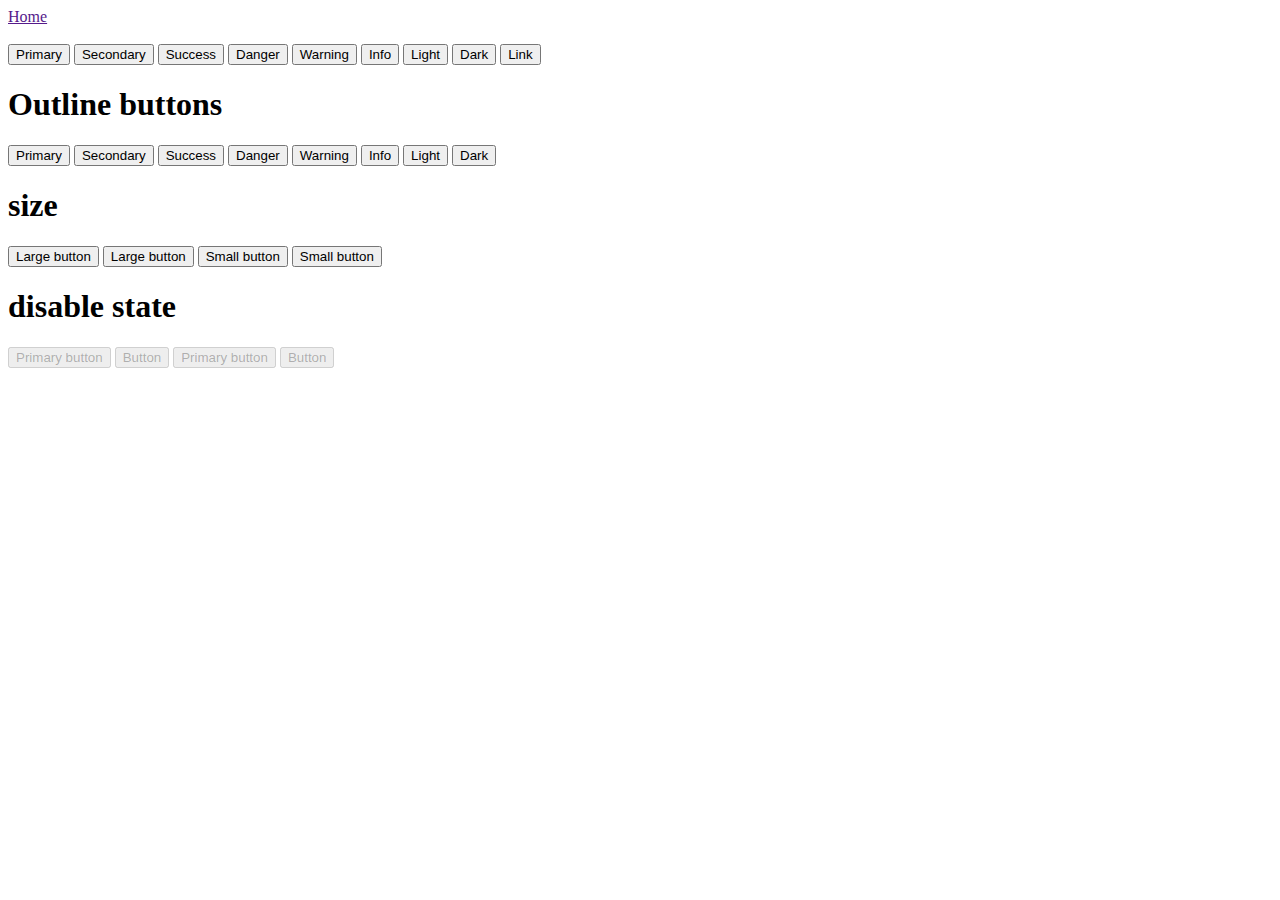
<file: button.html>
<!DOCTYPE html>
<html lang="en">
  <head>
    <meta charset="UTF-8" />
    <meta name="viewport" content="width=device-width, initial-scale=1.0" />
    <title>Document</title>
    <link
      href="https://cdn.jsdelivr.net/npm/bootstrap@5.3.7/dist/css/bootstrap.min.css"
      rel="stylesheet"
      integrity="sha384-LN+7fdVzj6u52u30Kp6M/trliBMCMKTyK833zpbD+pXdCLuTusPj697FH4R/5mcr"
      crossorigin="anonymous"
    />
  </head>
  <body>
    <a href="" class="btn btn-primary">Home</a>
    <br />
    <br />

    <button type="button" class="btn btn-primary">Primary</button>
    <button type="button" class="btn btn-secondary">Secondary</button>
    <button type="button" class="btn btn-success">Success</button>
    <button type="button" class="btn btn-danger">Danger</button>
    <button type="button" class="btn btn-warning">Warning</button>
    <button type="button" class="btn btn-info">Info</button>
    <button type="button" class="btn btn-light">Light</button>
    <button type="button" class="btn btn-dark">Dark</button>
    <button type="button" class="btn btn-link">Link</button>

    <h1>Outline buttons</h1>
    <button type="button" class="btn btn-outline-primary">Primary</button>
    <button type="button" class="btn btn-outline-secondary">Secondary</button>
    <button type="button" class="btn btn-outline-success">Success</button>
    <button type="button" class="btn btn-outline-danger">Danger</button>
    <button type="button" class="btn btn-outline-warning">Warning</button>
    <button type="button" class="btn btn-outline-info">Info</button>
    <button type="button" class="btn btn-outline-light">Light</button>
    <button type="button" class="btn btn-outline-dark">Dark</button>

    <h1>size</h1>
    <button type="button" class="btn btn-primary btn-lg">Large button</button>
    <button type="button" class="btn btn-secondary btn-lg">Large button</button>
    <button type="button" class="btn btn-primary btn-sm">Small button</button>
    <button type="button" class="btn btn-secondary btn-sm">Small button</button>

    <h1>disable state</h1>
    <button type="button" class="btn btn-primary" disabled>
      Primary button
    </button>
    <button type="button" class="btn btn-secondary" disabled>Button</button>
    <button type="button" class="btn btn-outline-primary" disabled>
      Primary button
    </button>
    <button type="button" class="btn btn-outline-secondary" disabled>
      Button
    </button>
  </body>
</html>
</file>
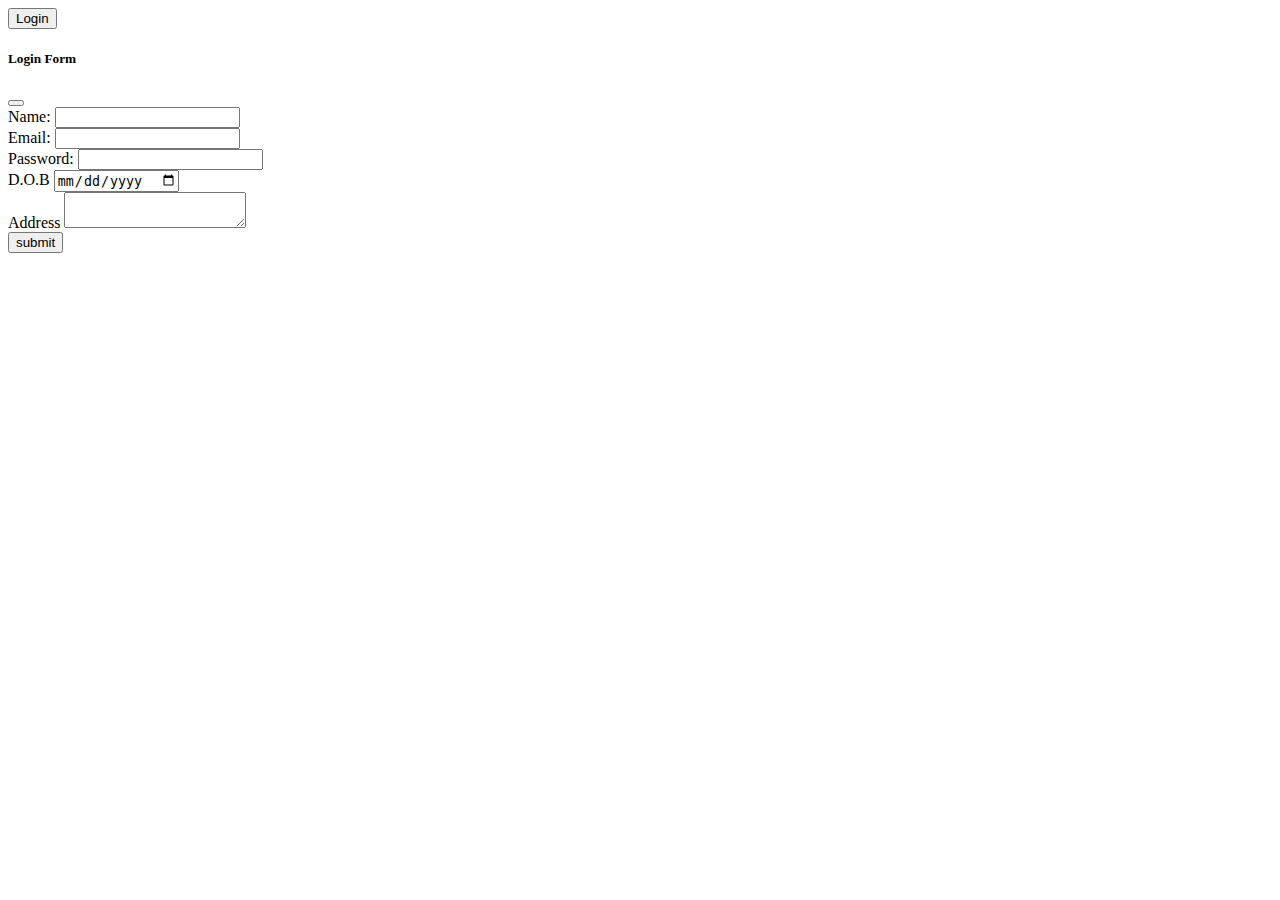
<file: model.html>
<!DOCTYPE html>
<html>

<head>
  <meta charset="utf-8">
  <meta name="viewport" content="width=device-width, initial-scale=1">
  <title>model</title>
  <!-- Bootstrap CSS -->
  <link href="https://cdn.jsdelivr.net/npm/bootstrap@5.0.1/dist/css/bootstrap.min.css" rel="stylesheet"
    integrity="sha384-+0n0xVW2eSR5OomGNYDnhzAbDsOXxcvSN1TPprVMTNDbiYZCxYbOOl7+AMvyTG2x" crossorigin="anonymous">
</head>

<body>

  <button class="btn btn-primary" data-bs-target="#aa" data-bs-toggle="modal">
    Login
  </button>


  <!-- Button trigger modal -->
  <div class="modal fade" id="aa">
    <div class="modal-dialog modal-sm"> <!--sm md lg xl-->
      <div class="modal-content">
        <div class="modal-header">
          <h5 class="modal-title">Login Form</h5>

          <button type="button" class="btn-close" data-bs-dismiss="modal"></button>

        </div><!---modal header end--->
        <div class="modal-body">
          <form action="">
                    <div class="mb-3">
                        <label for="">Name:</label>
                        <input type="text" name="" class="form-control">

                    </div>
                    <div class="mb-3">
                        <label for="">Email:</label>
                        <input type="email" name="" class="form-control">
                    </div>
                    <div class="mb-3">
                        <label for="">Password:</label>
                        <input type="password" name="" class="form-control">
                    </div>
                    <div class="mb-3">
                        <label for="">D.O.B</label>
                        <input type="date" name="" class="form-control">
                    </div>

                    <div class="mb-3">
                        <label for="">Address</label>
                        <textarea name="" id="" class="form-control"></textarea>
                    </div>
                    <button type="submit" class="btn btn-info">submit</button>

                   </form>
            

          



        <div><!-- modal body--->
      </div><!-- modal-content -->
    </div><!---model dialog--- end=--->
  </div><!---modal end--->










      <!-- JavaScript Bundle with Popper -->
      <script src="https://cdn.jsdelivr.net/npm/bootstrap@5.0.1/dist/js/bootstrap.bundle.min.js"
        integrity="sha384-gtEjrD/SeCtmISkJkNUaaKMoLD0//ElJ19smozuHV6z3Iehds+3Ulb9Bn9Plx0x4"
        crossorigin="anonymous"></script>
</body>

</html>
</file>
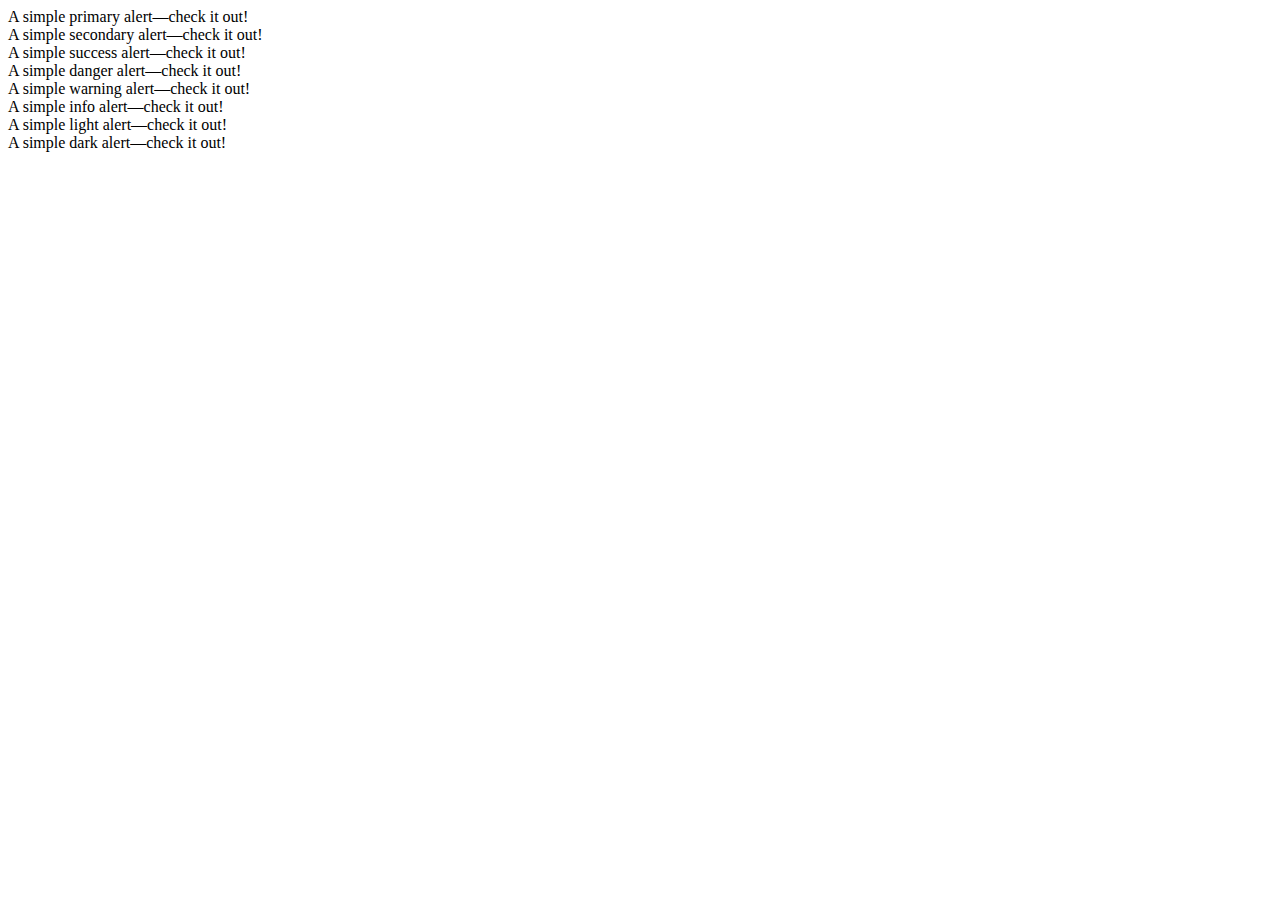
<file: image/alert.html>
<!DOCTYPE html>
<html>
  <head>
    <title></title>
    <link
      href="https://cdn.jsdelivr.net/npm/bootstrap@5.0.1/dist/css/bootstrap.min.css"
      rel="stylesheet"
      integrity="sha384-+0n0xVW2eSR5OomGNYDnhzAbDsOXxcvSN1TPprVMTNDbiYZCxYbOOl7+AMvyTG2x"
      crossorigin="anonymous"
    />
    <!-- JavaScript Bundle with Popper -->
    <script
      src="https://cdn.jsdelivr.net/npm/bootstrap@5.0.1/dist/js/bootstrap.bundle.min.js"
      integrity="sha384-gtEjrD/SeCtmISkJkNUaaKMoLD0//ElJ19smozuHV6z3Iehds+3Ulb9Bn9Plx0x4"
      crossorigin="anonymous"
    ></script>
  </head>
  <body>
    <div class="container">
      <div class="alert alert-primary">
        A simple primary alert—check it out!
      </div>
      <div class="alert alert-secondary">
        A simple secondary alert—check it out!
      </div>
      <div class="alert alert-success">
        A simple success alert—check it out!
      </div>
      <div class="alert alert-danger">A simple danger alert—check it out!</div>
      <div class="alert alert-warning">
        A simple warning alert—check it out!
      </div>
      <div class="alert alert-info">A simple info alert—check it out!</div>
      <div class="alert alert-light">A simple light alert—check it out!</div>
      <div class="alert alert-dark">A simple dark alert—check it out!</div>
    </div>
  </body>
</html>
</file>
